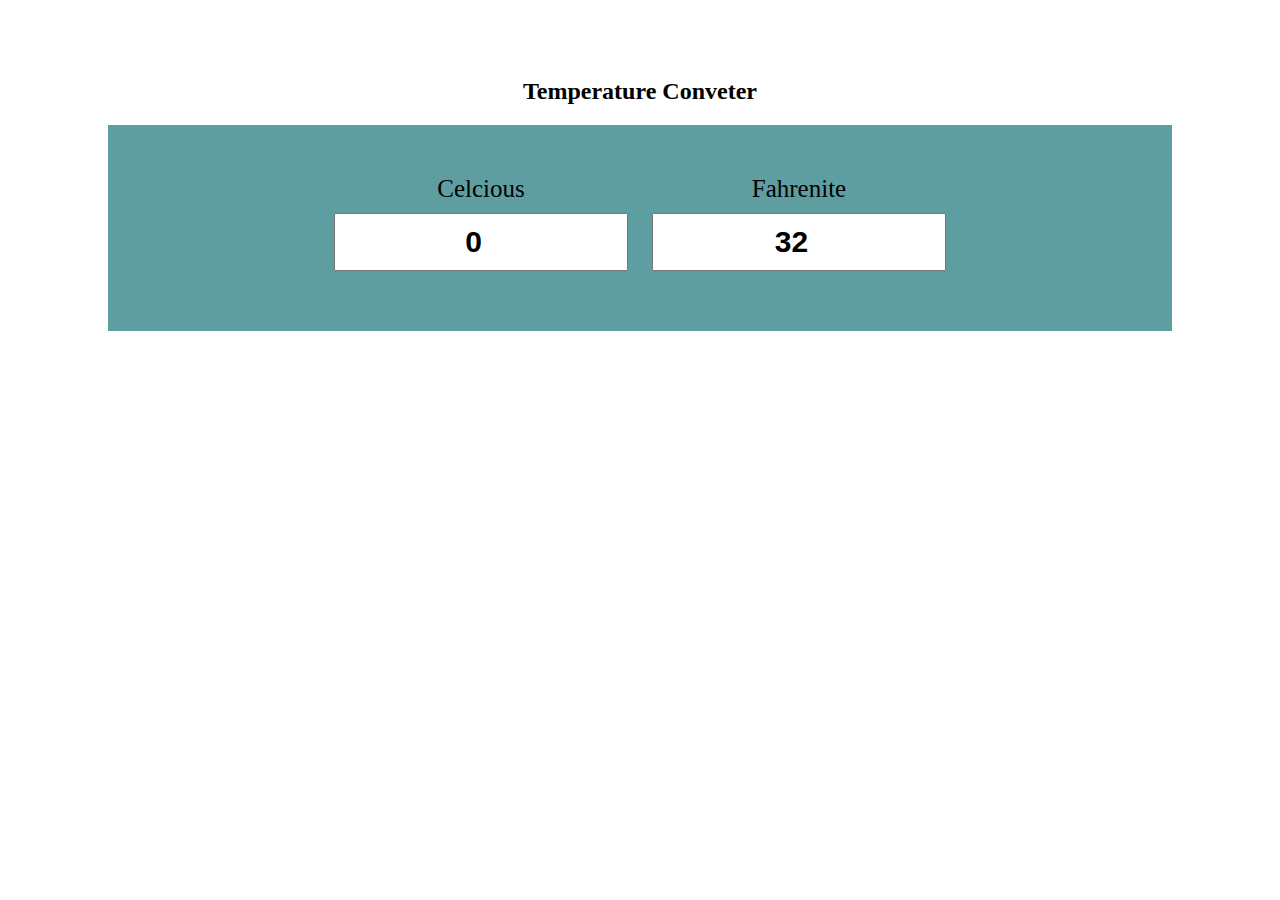
<file: Temp_Convetor/temp-conveter/Temp-Conveter/index.html>
<!DOCTYPE html>
<html lang="en">
<head>
    <meta charset="UTF-8">
    <meta http-equiv="X-UA-Compatible" content="IE=edge">
    <meta name="viewport" content="width=device-width, initial-scale=1.0">
    <link rel="stylesheet" href="style.css">
    <title>Temp Conveter</title>
</head>
<body>
    <h2>Temperature Conveter</h2>
    <div id="container">
        
        <div class="input-div">
            <label for="celcious">Celcious</label><br>
            <input type="number" id="cel" value="0" class="inp">

        </div>
       
        <div class="input-div">
            <label for="fahrenite">Fahrenite</label><br>
            <input type="number" id="fah" value="32" class="inp">


        </div>
    </div>
    
    <script type="text/javascript" src="script.js"></script>
</body>
</html>
</file>
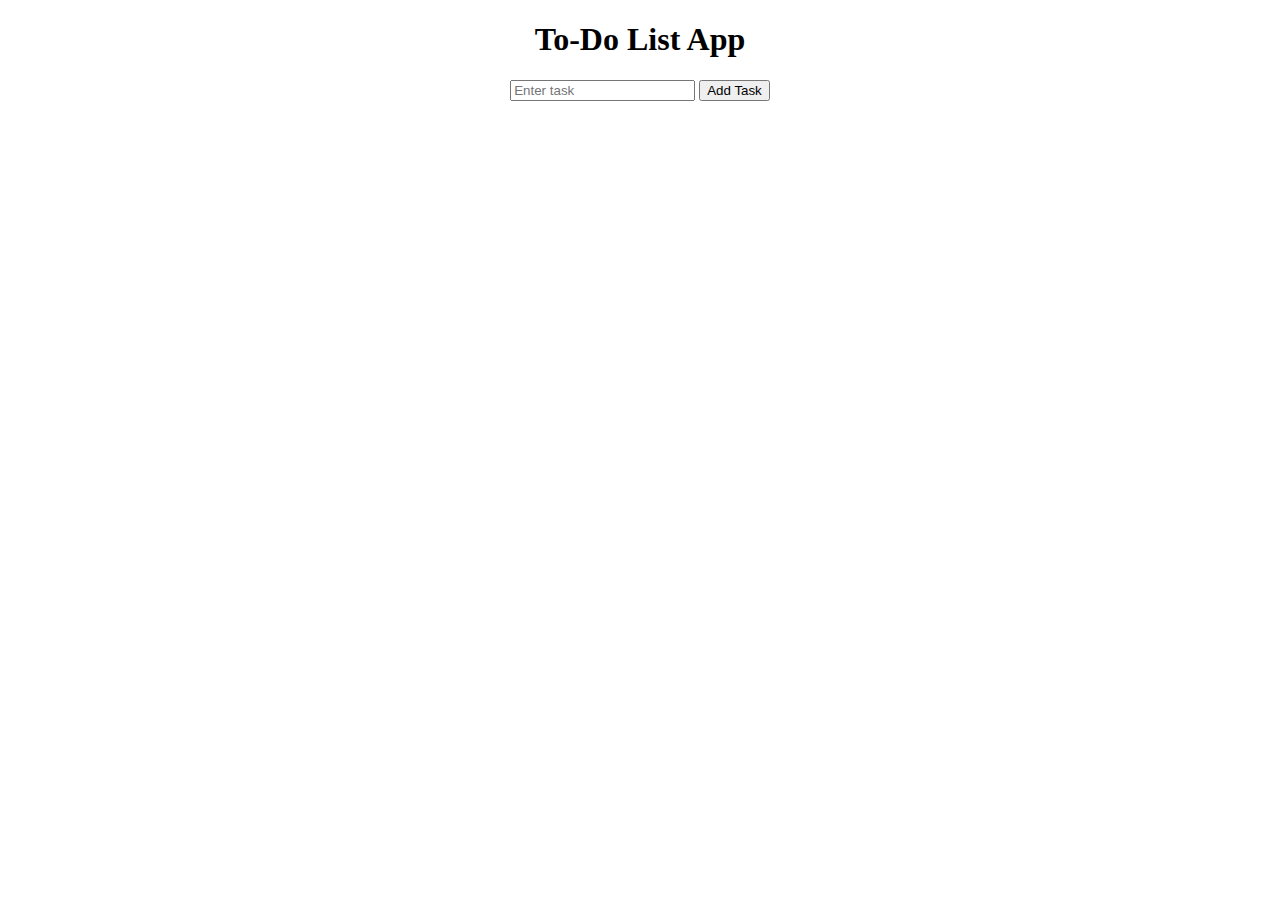
<file: to-do app/to-do.html>
<!DOCTYPE html>
<html>
<head>
    <title>To-Do List App</title>
    <style>
        body {
            text-align: center;
        }
    </style>
</head>
<body>
    <h1>To-Do List App</h1>
    <input type="text" id="taskInput" placeholder="Enter task">
    <button onclick="addTask()">Add Task</button>
    <ul id="taskList"></ul>

    <script>
        var taskList = document.getElementById('taskList');

        function addTask() {
            var taskInput = document.getElementById('taskInput');
            var taskText = taskInput.value;

            if (taskText.trim() !== '') {
                var taskItem = document.createElement('li');
                taskItem.innerHTML = `
                    <input type="checkbox" onclick="toggleTask(this)">
                    <span>${taskText}</span>
                    <button onclick="removeTask(this)">Remove</button>
                `;
                taskList.appendChild(taskItem);
                taskInput.value = '';
            }
        }

        function toggleTask(checkbox) {
            var taskText = checkbox.nextElementSibling;
            taskText.style.textDecoration = checkbox.checked ? 'line-through' : 'none';
        }

        function removeTask(button) {
            var taskItem = button.parentNode;
            taskList.removeChild(taskItem);
        }
    </script>
</body>
</html>
</file>
<file: Temp_Convetor/temp-conveter/Temp-Conveter/style.css>
body{
    padding: 50px 100px;
}
h2{
    text-align: center;
}
#container{
    text-align: center;
    background-color: cadetblue;
    padding: 50px;
}
.input-div{
    display: inline-block;
}
.inp{
    padding: 10px 20px;
    margin: 10px;
    text-align: center;
    font-size: 30px;
    font-weight:bold ;
    width: 250px;

}
label{
    font-size: 25px;
}
</file>
